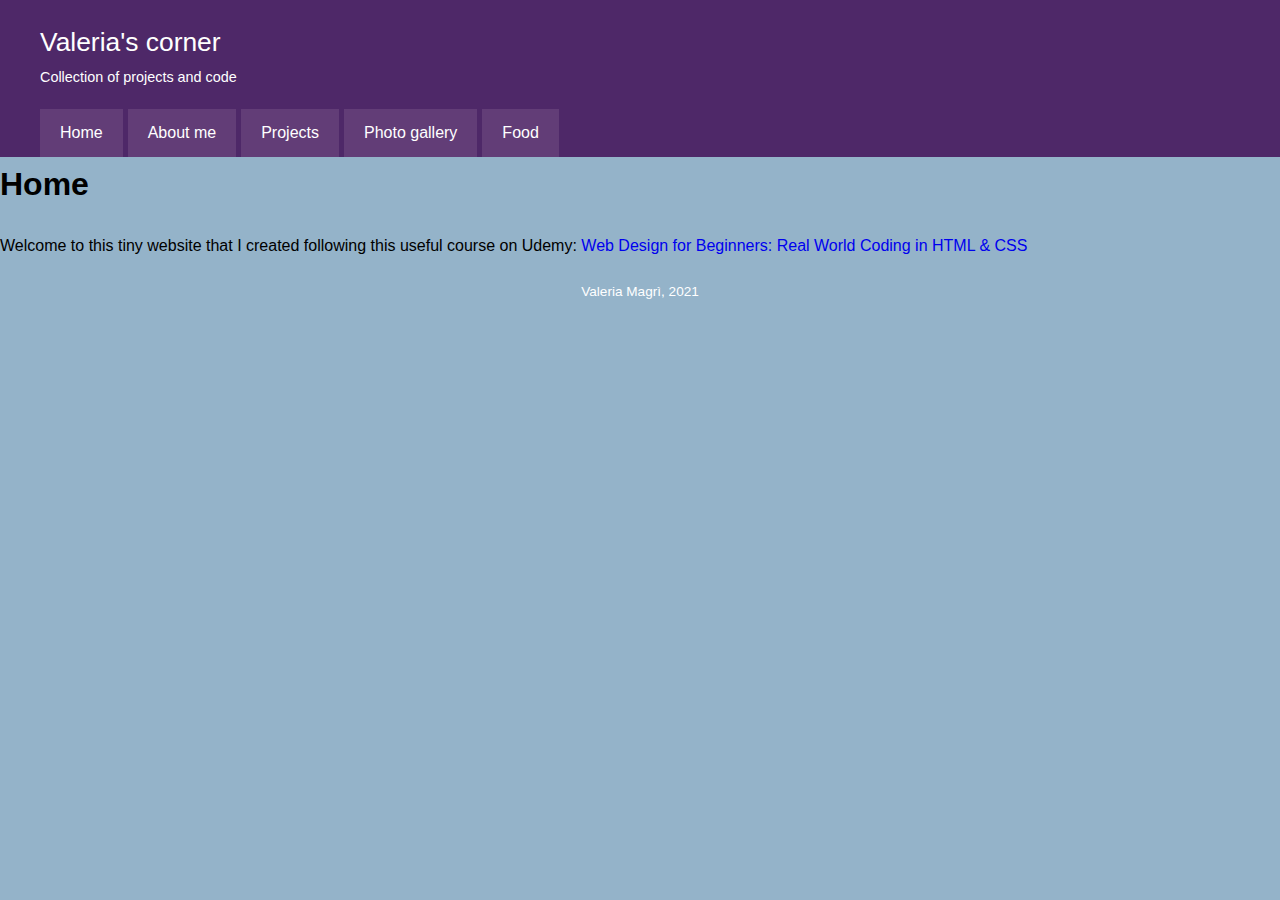
<file: index.html>
<!DOCTYPE html>
<html>
    <head>
        <meta charset="utf-8">
        <title> Project blog </title>
        <link rel="stylesheet" href="style/style.css">
        <link href="https://cdn.jsdelivr.net/npm/bootstrap@5.0.1/dist/css/bootstrap.min.css" rel="stylesheet" integrity="sha384-+0n0xVW2eSR5OomGNYDnhzAbDsOXxcvSN1TPprVMTNDbiYZCxYbOOl7+AMvyTG2x" crossorigin="anonymous">
        <script src="https://cdn.jsdelivr.net/npm/bootstrap@5.0.1/dist/js/bootstrap.bundle.min.js" integrity="sha384-gtEjrD/SeCtmISkJkNUaaKMoLD0//ElJ19smozuHV6z3Iehds+3Ulb9Bn9Plx0x4" crossorigin="anonymous"></script>
        
    </head>
    <body class="bg">
        <!-- header -->
        <header class="section">
			<div class="container">
				<h1>Valeria's corner</h1>
				<p class="hide-small">Collection of projects and code</p>

				<nav class="site-nav">
					<ul class="group">
						<li class="hide-small"><a href="index.html">Home</a></li>
						<li><a href="source/about_me.html">About me</a></li>
						<li><a href="source/arduino.html">Projects</a></li>
						<li><a href="source/gallery.html">Photo gallery</a></li>
						<li class="hide-small"><a href="#">Food</a></li>
					</ul>
				</nav>
			</div><!-- /header -->
			
		</header>    

            <div class="container py-3">
            <h1>Home</h1>

            Welcome to this tiny website that I created following this useful course on Udemy: <span><a href="https://www.udemy.com/course/web-design-for-beginners-real-world-coding-in-html-css">Web Design for Beginners: Real World Coding in HTML & CSS</a></span>  
            </div>
         <footer class="border-top">
        Valeria Magrì, 2021
    </footer>
    </body>
</html>
</file>
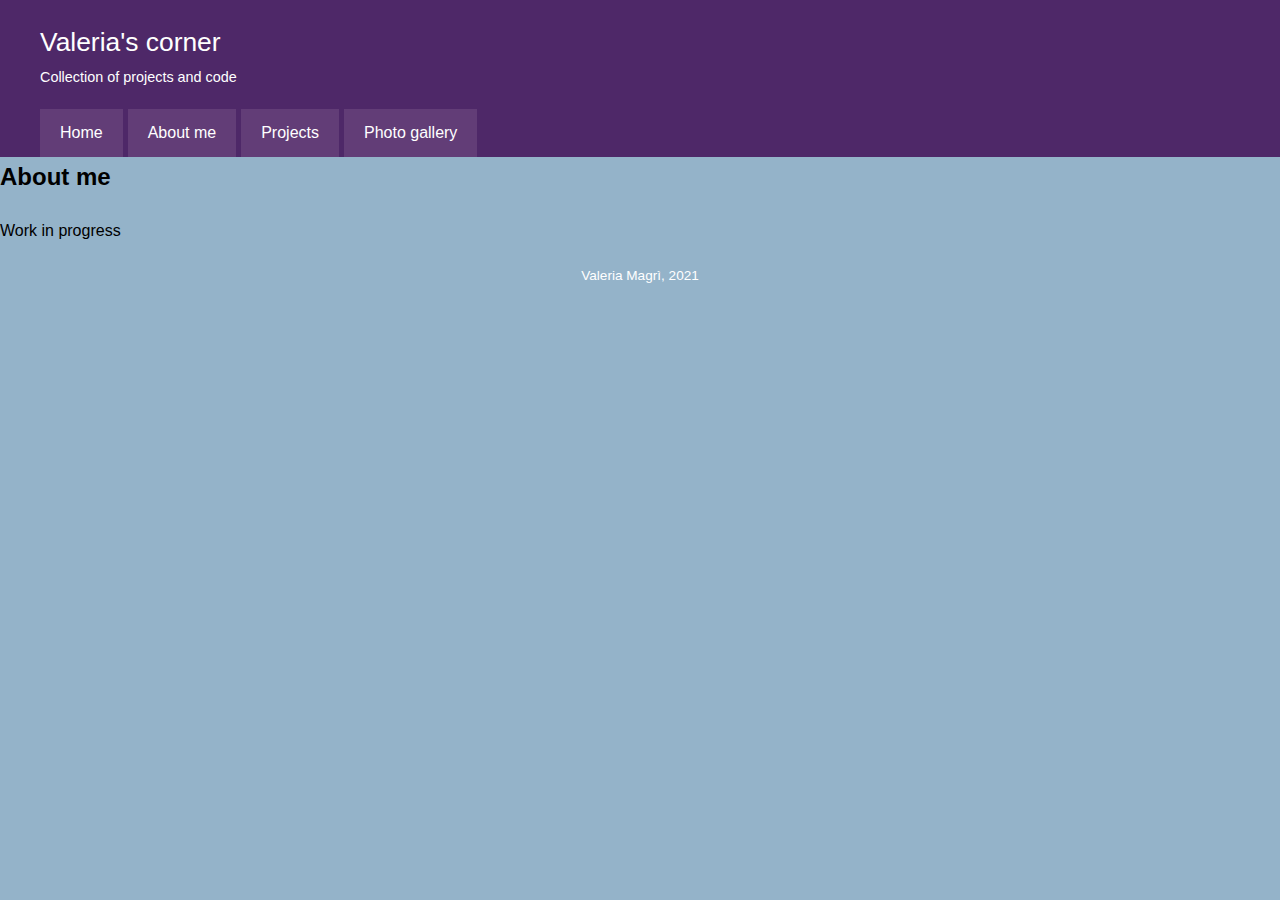
<file: source/about_me.html>
<!DOCTYPE html>
<html>
    <head>
       
        <meta charset="utf-8">
        <link rel="stylesheet" href="../style/style.css">
        <link href="https://cdn.jsdelivr.net/npm/bootstrap@5.0.1/dist/css/bootstrap.min.css" rel="stylesheet" integrity="sha384-+0n0xVW2eSR5OomGNYDnhzAbDsOXxcvSN1TPprVMTNDbiYZCxYbOOl7+AMvyTG2x" crossorigin="anonymous">
        <script src="https://cdn.jsdelivr.net/npm/bootstrap@5.0.1/dist/js/bootstrap.bundle.min.js" integrity="sha384-gtEjrD/SeCtmISkJkNUaaKMoLD0//ElJ19smozuHV6z3Iehds+3Ulb9Bn9Plx0x4" crossorigin="anonymous"></script>
 
    </head>

  
    <body class="bg">
        <header class="section">
			<div class="container">
				<h1>Valeria's corner</h1>
				<p class="hide-small">Collection of projects and code</p>

				<nav class="site-nav">
					<ul class="group">
						<li><a href="../index.html">Home</a></li>
						<li><a href="about_me.html">About me</a></li>
						<li><a href="arduino.html">Projects</a></li>
						<li><a href="gallery.html">Photo gallery</a></li>
					</ul>
				</nav>
			</div><!-- /header -->
			
		</header>    

        <div class="container  py-3">
            <h2>About me</h2>

            Work in progress
        </div>

    <footer>
        Valeria Magrì, 2021
    </footer>


    </body>
    
</html>
</file>
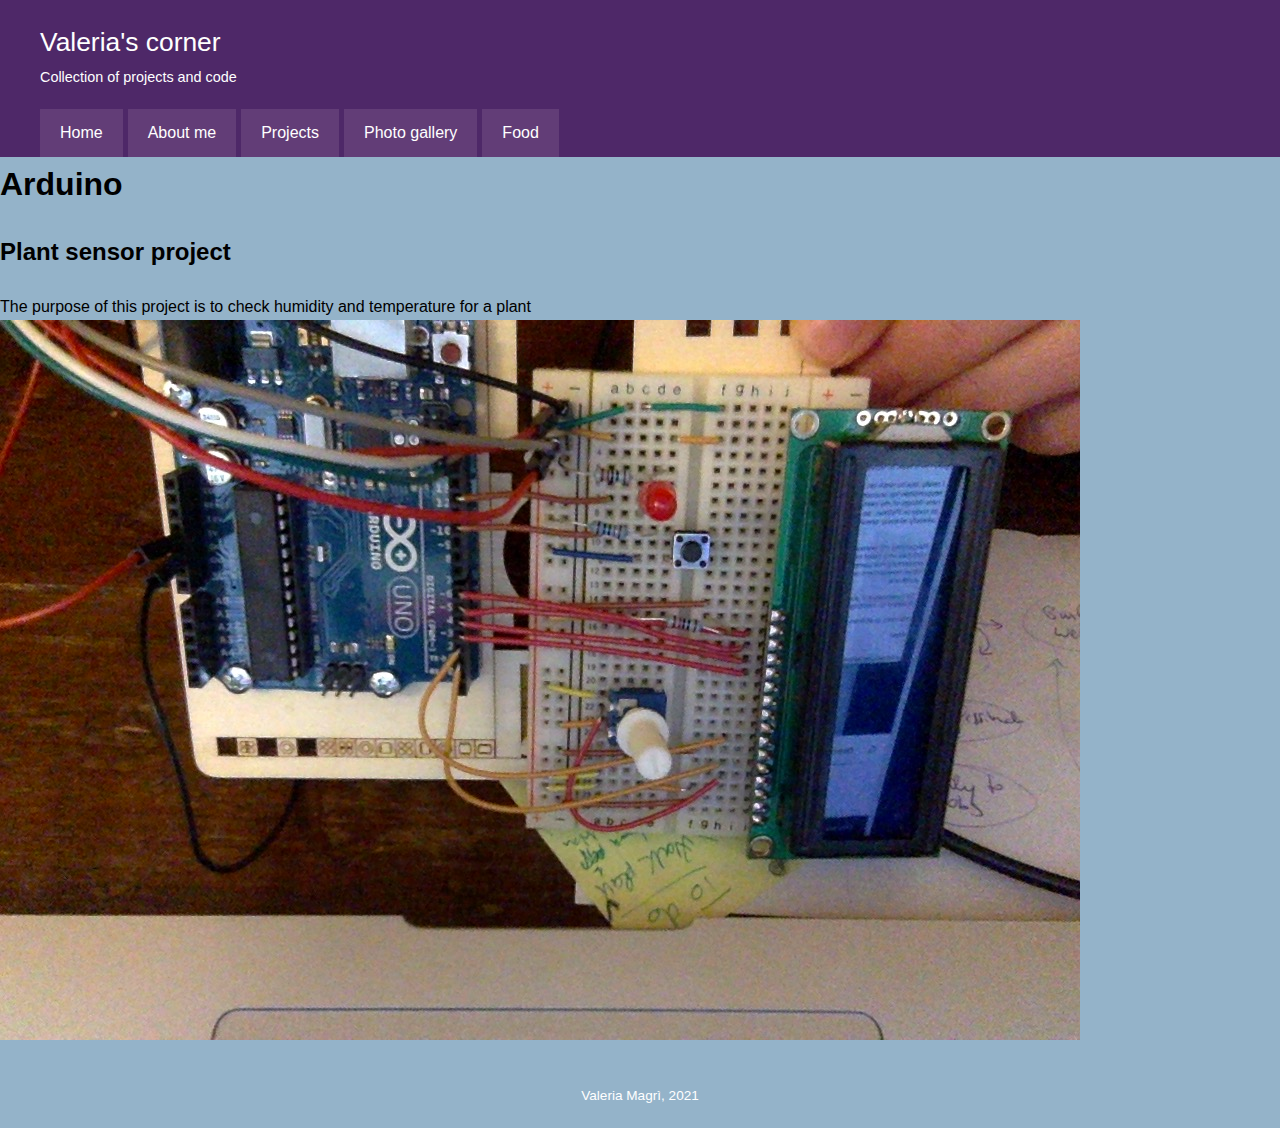
<file: source/arduino.html>
<!DOCTYPE html>
<html>
    <head>
       
        <meta charset="utf-8">
        <link rel="stylesheet" href="../style/style.css">
        <link href="https://cdn.jsdelivr.net/npm/bootstrap@5.0.1/dist/css/bootstrap.min.css" rel="stylesheet" integrity="sha384-+0n0xVW2eSR5OomGNYDnhzAbDsOXxcvSN1TPprVMTNDbiYZCxYbOOl7+AMvyTG2x" crossorigin="anonymous">
        <script src="https://cdn.jsdelivr.net/npm/bootstrap@5.0.1/dist/js/bootstrap.bundle.min.js" integrity="sha384-gtEjrD/SeCtmISkJkNUaaKMoLD0//ElJ19smozuHV6z3Iehds+3Ulb9Bn9Plx0x4" crossorigin="anonymous"></script>
 
    </head>

  
    <body class="bg">
        <!-- header -->
        <header class="section">
			<div class="container">
				<h1>Valeria's corner</h1>
				<p class="hide-small">Collection of projects and code</p>

				<nav class="site-nav">
					<ul class="group">
						<li><a href="../index.html">Home</a></li>
						<li><a href="about_me.html">About me</a></li>
						<li><a href="arduino.html">Projects</a></li>
						<li><a href="gallery.html">Photo gallery</a></li>
						<li><a href="food.html">Food</a></li>
					</ul>
				</nav>
			</div><!-- /header -->
			
		</header>    

        <div class="container  py-3">
        <h1> Arduino </h1>

            <article class="box">
                <h2>Plant sensor project</h2>
                <p> The purpose of this project is to check humidity and temperature 
                    for a plant
                    <img src="../images/arduino.jpg" class="fig-float" alt="arduino">   
                </p>
            </article>
        </div>
    <footer>
        Valeria Magrì, 2021
    </footer>

    <aside>

    </aside>
    </body>
    
</html>
</file>
<file: style/style.css>
html {
	line-height: 1.7;
	
}

body {
	font-family: Helvetica, Arial, sans-serif;
	font-size: 15px;
	margin: 0;
	padding: 0;

}

h1, h2, h3, h4, h5, h6, p {
	margin-top: 0;
}

img {
	max-width: 100%;
	height: auto;
}

a {
	text-decoration: none;
}

/* Main Column Typography */
.main-area h2 {
	font-size: 165%;
	font-weight: normal;
}

.section {
	padding-left: 40px;
	padding-right: 40px;
}

.body-container {
	width: 100%;
	margin: 0 auto;
	overflow: hidden;

}
.bg{
background-color: #94b3c9;
}

@media screen and (min-width: 1280px) {
	
	body {
		font-size: 16px;
	}
	
	.container {
		max-width: 1200px;
	}
	
}

@media screen and (max-width: 767px) {
	
	.section {
		padding-left: 20px;
		padding-right: 20px;
	}
	
}

header {
	padding-top: 20px;
	color: #FFF;
	background-color: #4e2868;
	background-image: var(--bs-gradient);
}

header h1 {
	margin: 0;
	font-weight: normal;
	font-size: 165%;
}

header p {
	font-size: 90%;
	margin: 0;
}

/* Site Navigation */
.site-nav {
	margin-top: 20px;
}

.site-nav ul {
	margin: 0;
	padding: 0;
}

.site-nav li {
	list-style: none;
	float: left;
	margin-right: 5px;
}

.site-nav a {
	display: block;
	color: #FFF;
	padding: 10px 20px;
	background-color: #623d77;
	transition-property: color, background-color;
	transition-duration: 1s;
	text-decoration: none;
}

.site-nav a:hover {
	background-color: rgb(204, 178, 203);
	color: #442052;
}

@media screen and (max-width: 1023px) {
	
	.site-nav li {
		width: 33.332%;
		margin-right: 0;
	}
	
	.site-nav a {
		padding: 15px 0;
		margin-right: 5px;
		margin-bottom: 5px;
		text-align: center;
	}
	
}

@media screen and (max-width: 767px) {
	
	.site-nav li {
		width: 50%;
	}
	
}



/* End Site Navigation */


.content-area {
	background-color: #FFF;
	padding-bottom: 40px;
	padding-top: 40px;
}

@media screen and (max-width: 767px) {
	.content-area {
		padding-top: 20px;
	}
}

.main-area {
	width: 66%;
	float: left;
	padding-right: 40px;
	box-sizing: border-box;
}

.sidebar {
	color: #555;
	font-size: 85%;
}

.sidebar h3 {
	font-size: 138.5%;
	margin-bottom: 7px;
}

.info-box {
	background-color: #efeedb;
	border: 5px solid #e6e5c2;
	padding: 20px 40px 7px 40px;
	margin-bottom: 1em;
}

@media screen and (max-width: 767px) {
	
	.hide-small {
		display: none;
	}
	
}


/* Thumbnail Styles */
.thumbnails {
	margin-right: -15px;
}

.thumbnails a {
	float: left;
	width: 25%;
	box-sizing: border-box;
	padding-right: 15px;
	margin-bottom: 15px;
}

.thumbnails img {
	width: 100%;
	height: auto;
	display: block;
	transition: all .2s ease-in-out;
}

.thumbnails:hover img {
	opacity: .6;
	transform: scale(.92);
}

.thumbnails:hover img:hover {
	opacity: 1;
	transform: scale(1) rotate(2deg);
	box-shadow: 0 0 7px rgba(0, 0, 0, .5);
}

@media screen and (max-width: 767px) {
	
	.thumbnails a {
		width: 50%;
	}
	
}



/* Grid */
.row {
	margin-right: -20px;
}

.col {
	width: 100%;
	float: left;
	padding-right: 20px;
	box-sizing: border-box;
}

.col-xs-11 {width: 91.662%}
.col-xs-10 {width: 83.332%;}
.col-xs-9 {width: 75%;}
.col-xs-8 {width: 66.662%;}
.col-xs-7 {width: 58.331%}
.col-xs-6 {width: 50%;}
.col-xs-5 {width: 41.662%}
.col-xs-4 {width: 33.332%;}
.col-xs-3 {width: 25%;}
.col-xs-2 {width: 16.662%;}
.col-xs-1 {width: 8.332%;}

@media screen and (min-width: 768px) {
	
	.row {
		margin-right: -40px;
	}
	
	.col {
		padding-right: 40px;
	}
		
	.col-sm-11 {width: 91.662%}
	.col-sm-10 {width: 83.332%;}
	.col-sm-9 {width: 75%;}
	.col-sm-8 {width: 66.662%;}
	.col-sm-7 {width: 58.331%}
	.col-sm-6 {width: 50%;}
	.col-sm-5 {width: 41.662%}
	.col-sm-4 {width: 33.332%;}
	.col-sm-3 {width: 25%;}
	.col-sm-2 {width: 16.662%;}
	.col-sm-1 {width: 8.332%;}
	
}

@media screen and (min-width: 1024px) {
	
	.col-md-11 {width: 91.662%}
	.col-md-10 {width: 83.332%;}
	.col-md-9 {width: 75%;}
	.col-md-8 {width: 66.662%;}
	.col-md-7 {width: 58.331%}
	.col-md-6 {width: 50%;}
	.col-md-5 {width: 41.662%}
	.col-md-4 {width: 33.332%;}
	.col-md-3 {width: 25%;}
	.col-md-2 {width: 16.662%;}
	.col-md-1 {width: 8.332%;}
	
}

@media screen and (min-width: 1280px) {
	
	.col-lg-11 {width: 91.662%}
	.col-lg-10 {width: 83.332%;}
	.col-lg-9 {width: 75%;}
	.col-lg-8 {width: 66.662%;}
	.col-lg-7 {width: 58.331%}
	.col-lg-6 {width: 50%;}
	.col-lg-5 {width: 41.662%}
	.col-lg-4 {width: 33.332%;}
	.col-lg-3 {width: 25%;}
	.col-lg-2 {width: 16.662%;}
	.col-lg-1 {width: 8.332%;}
	
}

@media screen and (max-width: 1023px) {
	.push-down-sm {
		margin-bottom: 30px;
	}
}

@media screen and (max-width: 767px) {
	.push-down-sm {
		margin-bottom: 15px;
	}
}

footer {
	text-align: center;
	font-size: 85%;
	color: #FFF;
	padding-bottom: 20px;
	padding-top: 20px;
}

.row:before,
.row:after,
.group:before,
.group:after {
	content: "";
	display: table;
}

.row:after,
.group:after {
	clear: both;
}

.row,
.group {
	zoom: 1;
}
</file>
